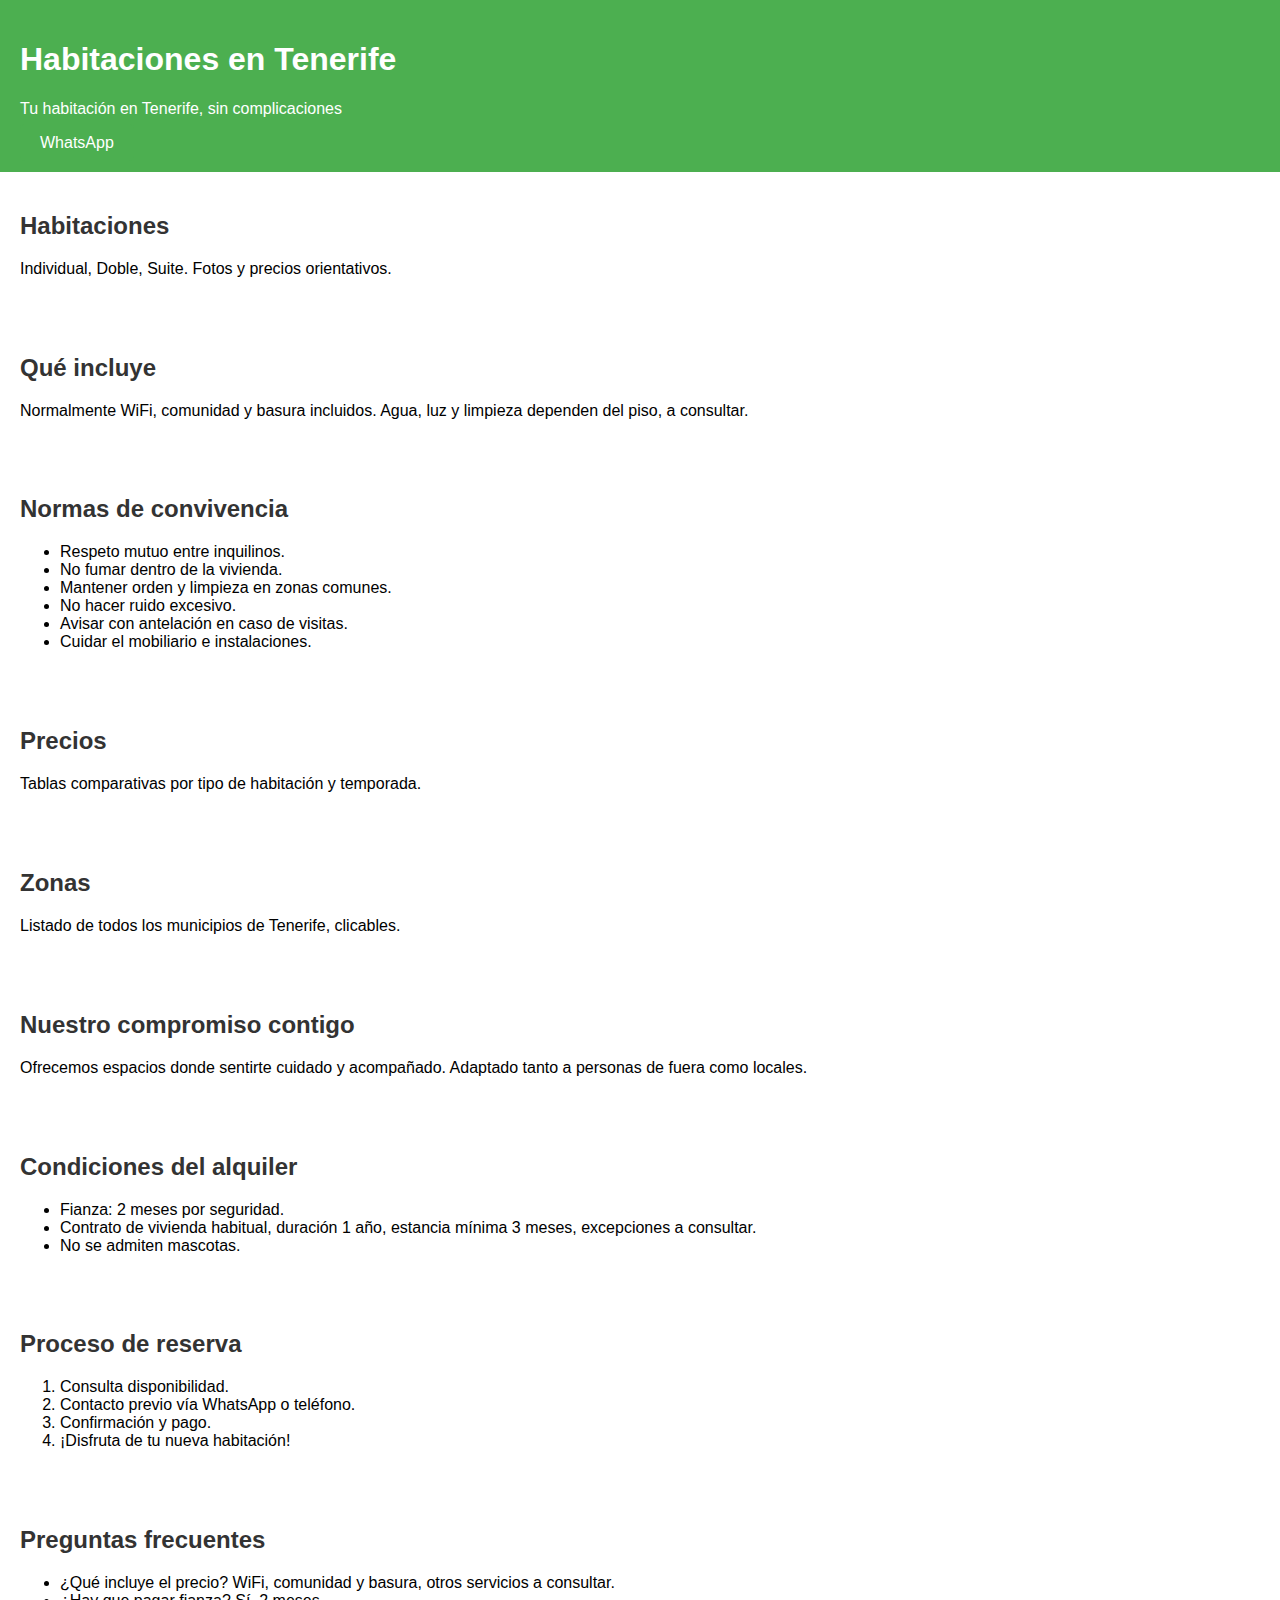
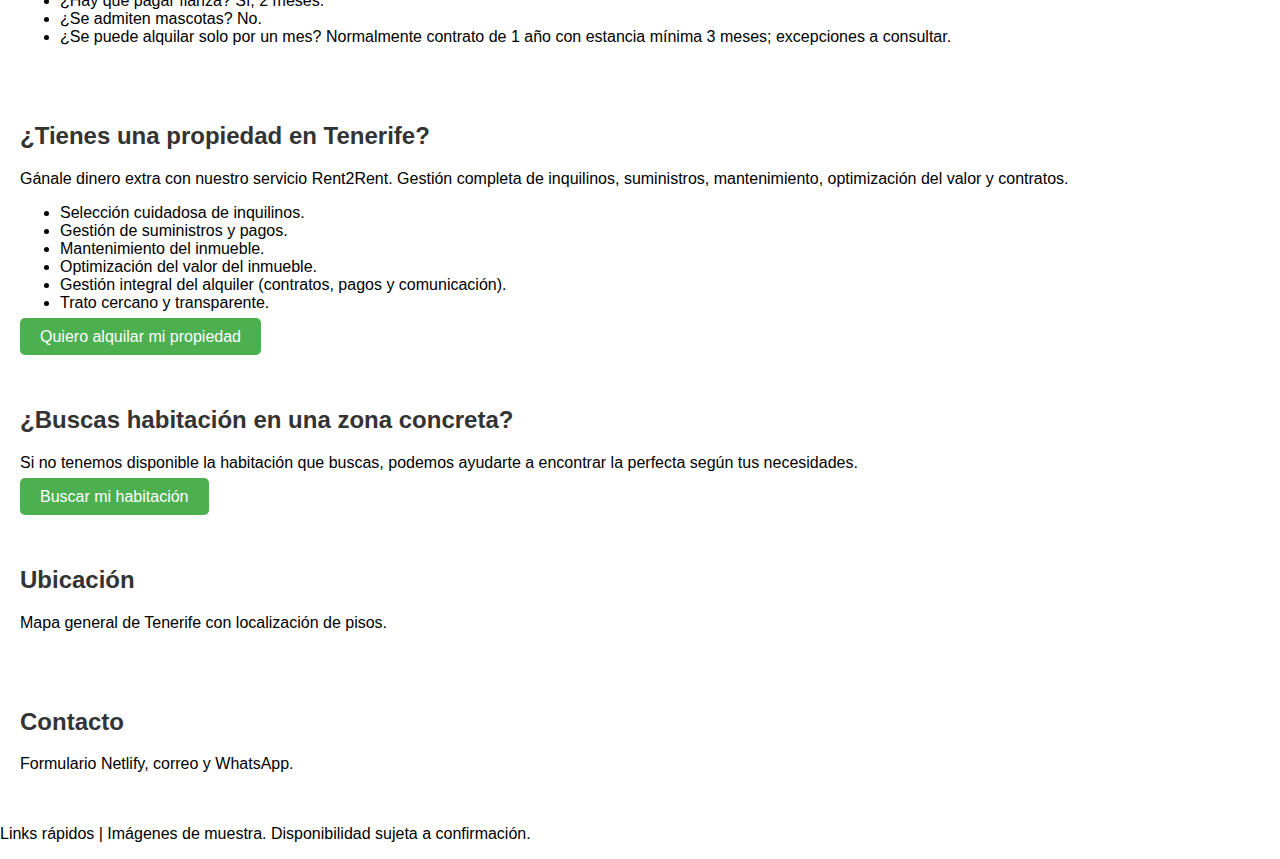
<file: Pagina web habitaciones.html>
<!DOCTYPE html>
<html lang="es">
<head>
<meta charset="UTF-8">
<meta name="viewport" content="width=device-width, initial-scale=1.0">
<title>Habitaciones en Tenerife</title>
<meta name="description" content="Alquila habitaciones en Tenerife de manera fácil y segura. WiFi, comunidad incluida, alquileres flexibles y contacto directo.">
<link rel="icon" href="favicon.ico">
<style>
body {font-family: Arial, sans-serif; margin:0; padding:0;}
header, section {padding: 20px;}
header {background-color: #4CAF50; color:white;}
h2 {color: #333;}
.button {background-color:#4CAF50;color:white;padding:10px 20px;text-decoration:none;border-radius:5px;}
</style>
</head>
<body>

<header>
<h1>Habitaciones en Tenerife</h1>
<p>Tu habitación en Tenerife, sin complicaciones</p>
<a href="https://wa.me/346XXXXXXXX" class="button">WhatsApp</a>
</header>

<section id="habitaciones">
<h2>Habitaciones</h2>
<p>Individual, Doble, Suite. Fotos y precios orientativos.</p>
</section>

<section id="que-incluye">
<h2>Qué incluye</h2>
<p>Normalmente WiFi, comunidad y basura incluidos. Agua, luz y limpieza dependen del piso, a consultar.</p>
</section>

<section id="normas">
<h2>Normas de convivencia</h2>
<ul>
<li>Respeto mutuo entre inquilinos.</li>
<li>No fumar dentro de la vivienda.</li>
<li>Mantener orden y limpieza en zonas comunes.</li>
<li>No hacer ruido excesivo.</li>
<li>Avisar con antelación en caso de visitas.</li>
<li>Cuidar el mobiliario e instalaciones.</li>
</ul>
</section>

<section id="precios">
<h2>Precios</h2>
<p>Tablas comparativas por tipo de habitación y temporada.</p>
</section>

<section id="zonas">
<h2>Zonas</h2>
<p>Listado de todos los municipios de Tenerife, clicables.</p>
</section>

<section id="compromiso">
<h2>Nuestro compromiso contigo</h2>
<p>Ofrecemos espacios donde sentirte cuidado y acompañado. Adaptado tanto a personas de fuera como locales.</p>
</section>

<section id="condiciones">
<h2>Condiciones del alquiler</h2>
<ul>
<li>Fianza: 2 meses por seguridad.</li>
<li>Contrato de vivienda habitual, duración 1 año, estancia mínima 3 meses, excepciones a consultar.</li>
<li>No se admiten mascotas.</li>
</ul>
</section>

<section id="proceso-reserva">
<h2>Proceso de reserva</h2>
<ol>
<li>Consulta disponibilidad.</li>
<li>Contacto previo vía WhatsApp o teléfono.</li>
<li>Confirmación y pago.</li>
<li>¡Disfruta de tu nueva habitación!</li>
</ol>
</section>

<section id="faq">
<h2>Preguntas frecuentes</h2>
<ul>
<li>¿Qué incluye el precio? WiFi, comunidad y basura, otros servicios a consultar.</li>
<li>¿Hay que pagar fianza? Sí, 2 meses.</li>
<li>¿Se admiten mascotas? No.</li>
<li>¿Se puede alquilar solo por un mes? Normalmente contrato de 1 año con estancia mínima 3 meses; excepciones a consultar.</li>
</ul>
</section>

<section id="propietarios">
<h2>¿Tienes una propiedad en Tenerife?</h2>
<p>Gánale dinero extra con nuestro servicio Rent2Rent. Gestión completa de inquilinos, suministros, mantenimiento, optimización del valor y contratos.</p>
<ul>
<li>Selección cuidadosa de inquilinos.</li>
<li>Gestión de suministros y pagos.</li>
<li>Mantenimiento del inmueble.</li>
<li>Optimización del valor del inmueble.</li>
<li>Gestión integral del alquiler (contratos, pagos y comunicación).</li>
<li>Trato cercano y transparente.</li>
</ul>
<a href="https://wa.me/346XXXXXXXX" class="button">Quiero alquilar mi propiedad</a>
</section>

<section id="inquilinos">
<h2>¿Buscas habitación en una zona concreta?</h2>
<p>Si no tenemos disponible la habitación que buscas, podemos ayudarte a encontrar la perfecta según tus necesidades.</p>
<a href="https://wa.me/346XXXXXXXX" class="button">Buscar mi habitación</a>
</section>

<section id="ubicacion">
<h2>Ubicación</h2>
<p>Mapa general de Tenerife con localización de pisos.</p>
</section>

<section id="contacto">
<h2>Contacto</h2>
<p>Formulario Netlify, correo y WhatsApp.</p>
</section>

<footer>
<p>Links rápidos | Imágenes de muestra. Disponibilidad sujeta a confirmación.</p>
</footer>

</body>
</html>
</file>
